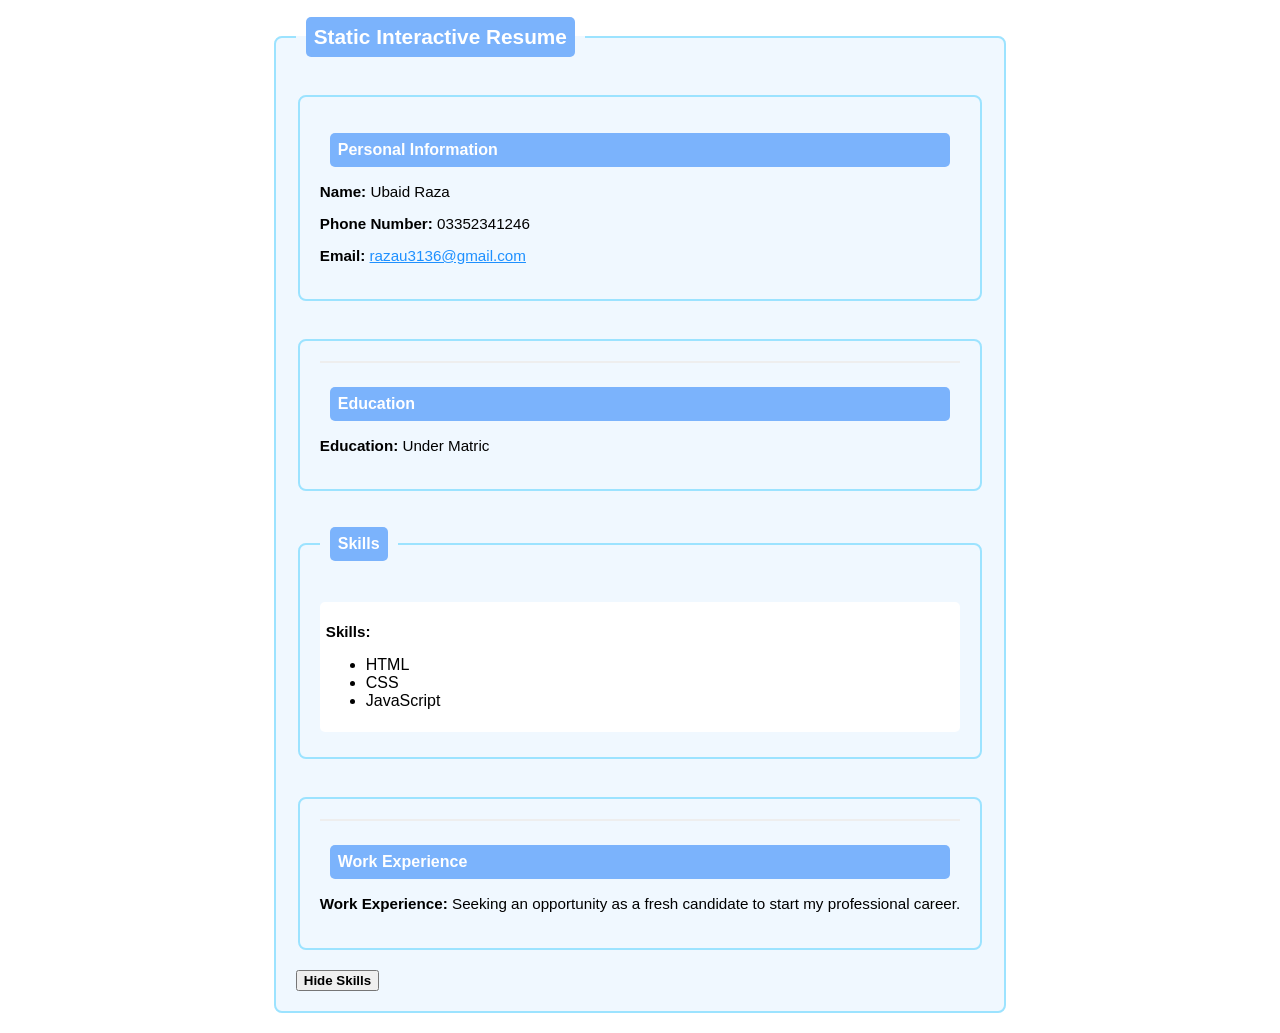
<file: milestone1-2/index.html>
<!DOCTYPE html>
<html lang="en">
<head>
    <meta charset="UTF-8">
    <meta name="viewport" content="width=device-width, initial-scale=1.0">
    <title>Static Resume</title>
    <link rel="stylesheet" href="style.css"/>
</head>
<body>
    <fieldset>
        <legend><h2>Static Interactive Resume</h2></legend>
        <fieldset>
            <div class="Resume-container">
                <section id="personal-information">
                    <legend><h3>Personal Information</h3></legend>
                    <p><b>Name:</b> Ubaid Raza</p>
                    <p><b>Phone Number:</b> 03352341246</p>
                    <p><b>Email:</b> <a href="mailto:razau3136@gmail.com" target="_blank">razau3136@gmail.com</a></p>
                </section>
            </div>
        </fieldset>

        <br>

        <fieldset>
            <section id="education">
                <legend><h3>Education</h3></legend>
                <p><b>Education:</b> Under Matric</p>
            </section>
        </fieldset>

        <fieldset>
            <legend><h3>Skills</h3></legend>
            <section id="skills">
                <p><b>Skills:</b></p>
                <ul>
                    <li>HTML</li>
                    <li>CSS</li>
                    <li>JavaScript</li>
                </ul>
            </section>
        </fieldset>
        <br>

        <fieldset>
            <section id="work-experience">
                <legend><h3>Work Experience</h3></legend>
                <p><b>Work Experience:</b> Seeking an opportunity as a fresh candidate to start my professional career.</p>
            </section>
        </fieldset>

        <button id="show-hide-skills-btn"><b>Hide Skills</b></button>
    </div>
    <br>

    <script src="main.js"></script>
</fieldset>
</body>
</html>
</file>
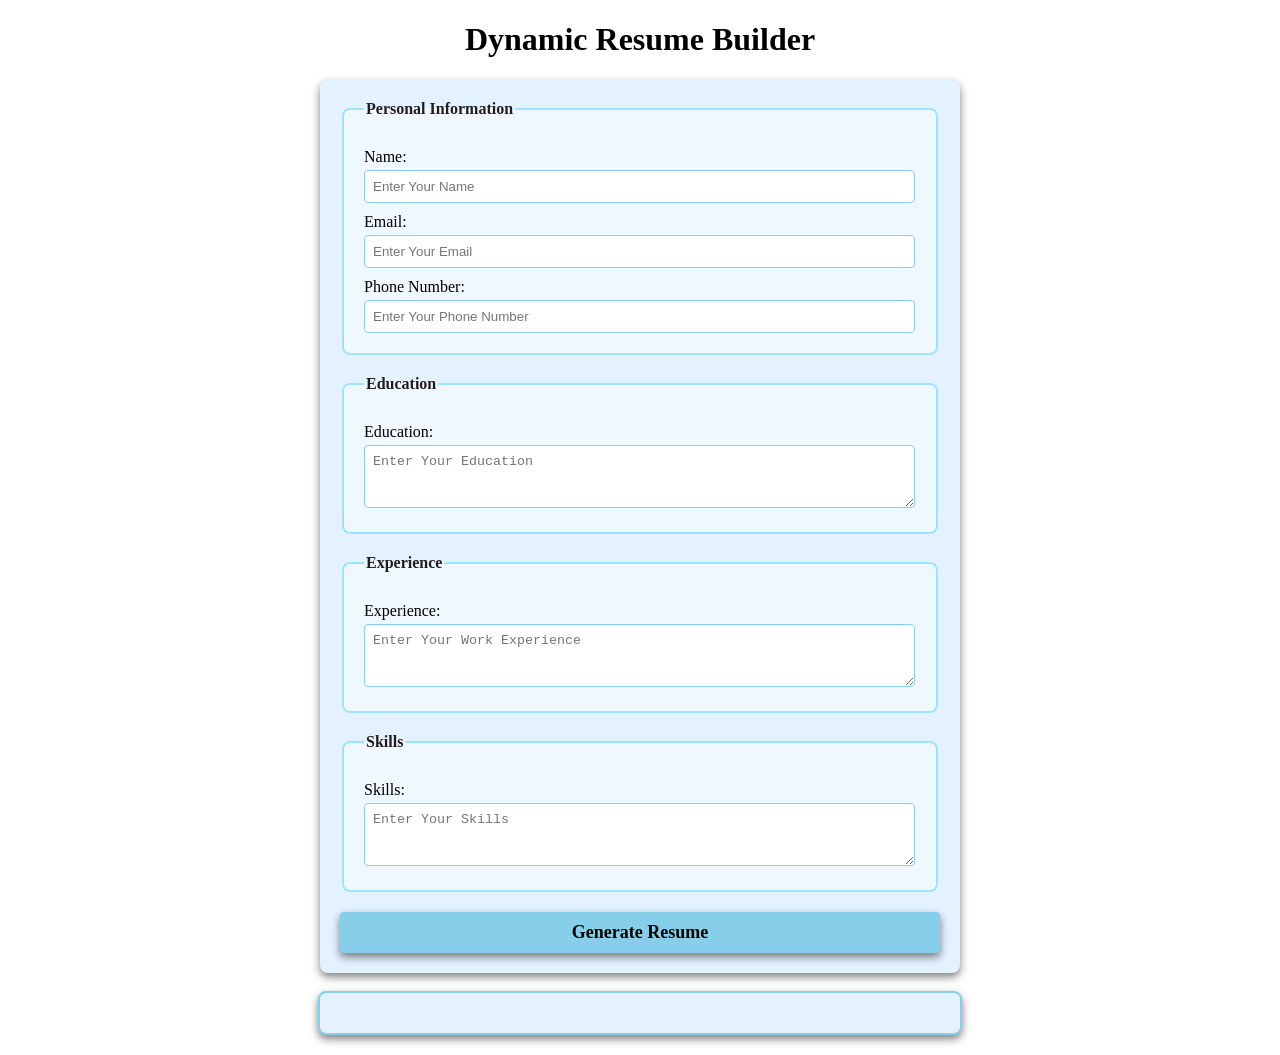
<file: milestone3/index.html>
<!DOCTYPE html>
<html lang="en">
<head>
    <meta charset="UTF-8">
    <meta name="viewport" content="width=device-width, initial-scale=1.0">
    <title>Dynamic Resume Builder</title>
    <link rel="stylesheet" href="style.css">
</head>
<body>
    <h1>Dynamic Resume Builder</h1>
    <div>
        <form id="resume-form">
            <fieldset>
                <legend>Personal Information</legend>
                <label for="name">Name:</label>
                <input type="text" id="name" placeholder="Enter Your Name" required>

                <label for="email">Email:</label>
                <input type="email" id="email" placeholder="Enter Your Email" required>

                <label for="phone">Phone Number:</label>
                <input type="tel" id="phone" placeholder="Enter Your Phone Number" required>
            </fieldset>

            <fieldset>
                <legend>Education</legend>
                <label for="education">Education:</label>
                <textarea id="education" placeholder="Enter Your Education" rows="3" required></textarea>
            </fieldset>

            <fieldset>
                <legend>Experience</legend>
                <label for="experience">Experience:</label>
                <textarea id="experience" placeholder="Enter Your Work Experience" rows="3" required></textarea>
            </fieldset>

            <fieldset>
                <legend>Skills</legend>
                <label for="skills">Skills:</label>
                <textarea id="skills" placeholder="Enter Your Skills" rows="3" required></textarea>
            </fieldset>

            <button type="submit"><b>Generate Resume</b></button>
        </form>
        <br>
        <div id="resume-display"></div>
    </div>
    <script src="main.js"></script>
</body>
</html>
</file>
<file: milestone1-2/style.css>
body {
    font-family: 'Poppins', sans-serif;
    background-color: #ffffff;
    margin: 0;
    padding: 0;
    display: flex;
    justify-content: center;
    align-items: center;
}

fieldset {
    border: 2px solid #9ce3ff;
    border-radius: 8px;
    padding: 20px;
    margin-bottom: 20px;
    background-color: aliceblue;
}

legend {
    font-size: 1.5rem;
    font-weight: bold;
    color: #333;
    padding: 0 10px;
}

h2, h3 {
    color: #fff;
    background-color: #7bb3fc;
    padding: 8px;
    border-radius: 5px;
    font-family: 'Roboto', sans-serif;
    text-shadow: 2px green;
}

h2, h3 {
    font-size: medium;
}

#personal-information p {
    margin: 5px 1;
}

a {
    color: #1e90ff;
    text-decoration: underline;
}



#skills{
    background-color: #ffffff;
    margin: 5px 0;
    padding: 6px;
    border-radius: 5px;
}

#education, #work-experience {
    border-top: 2px solid #eee;
    padding-top: 8px;
}



    h2 {
        font-size: 1.3rem;
    }

    h3 {
        font-size: 1rem;
    }

    p {
        font-size: 0.95rem;
    }

    #toggle-skills {
        background: #007BFF;
        color: white;
        border: 2px solid #0056b3;
        padding: 10px 20px;
        font-size: 14px;
        border-radius: 8px;
        cursor: pointer;
        box-shadow: 0 4px 6px rgba(0, 0, 0, 0.2);
        transition: background 0.3s, transform 0.3s, box-shadow 0.3s;
    }
    
   
    #toggle-skills:active {
        background: #004085;
        box-shadow: 0 2px 4px rgba(0, 0, 0, 0.2);
        transform: translateY(2px);
    }
</file>
<file: milestone3/style.css>
body {
    font-family: 'Times New Roman', Times, serif;
    margin: 20px;
    padding: 0;
    background-color: white;
}

form {
    margin: auto;
    background-color: rgb(228, 242, 255);
    border-radius: 8px;
    box-shadow: 0 4px 8px rgba(0, 0, 0, 0.5);
    padding: 20px;
    max-width: 600px;
}

h1 {
    text-align: center;
    color: black;
}

fieldset {
    border: 2px solid #9ce3ff;
    border-radius: 8px;
    padding: 20px;
    margin-bottom: 20px;
    background-color: aliceblue;
}

legend {
    font-weight: bold;
    text-align: left;
    color: rgb(34, 29, 29);
}

label {
    display: block;
    margin-top: 10px;
    color: black;
}

input, textarea {
    margin-top: 4px;
    padding: 8px;
    width: calc(100% - 1px);
    border: 1px solid skyblue;
    border-radius: 4px;
    box-sizing: border-box;
}

button {
    display: block;
    width: 100%;
    background-color: skyblue;
    color: black;
    border: none;
    border-radius: 4px;
    box-shadow: 0 4px 8px rgba(0, 0, 0, 0.5);
    margin-top: 10px;
    font-size: 18px;
    font-family: 'Times New Roman', Times, serif;
    padding: 10px;
    cursor: pointer;
}

button:hover {
    color: blue;
}

#resume-display {
    max-width: 600px;
    margin: auto;
    padding: 20px;
    border: 2px solid skyblue;
    border-radius: 8px;
    background-color: rgb(228, 242, 255);
    box-shadow: 0 4px 8px rgba(0, 0, 0, 0.5);
}

#resume-display h2 {
    color: black;
}
</file>
